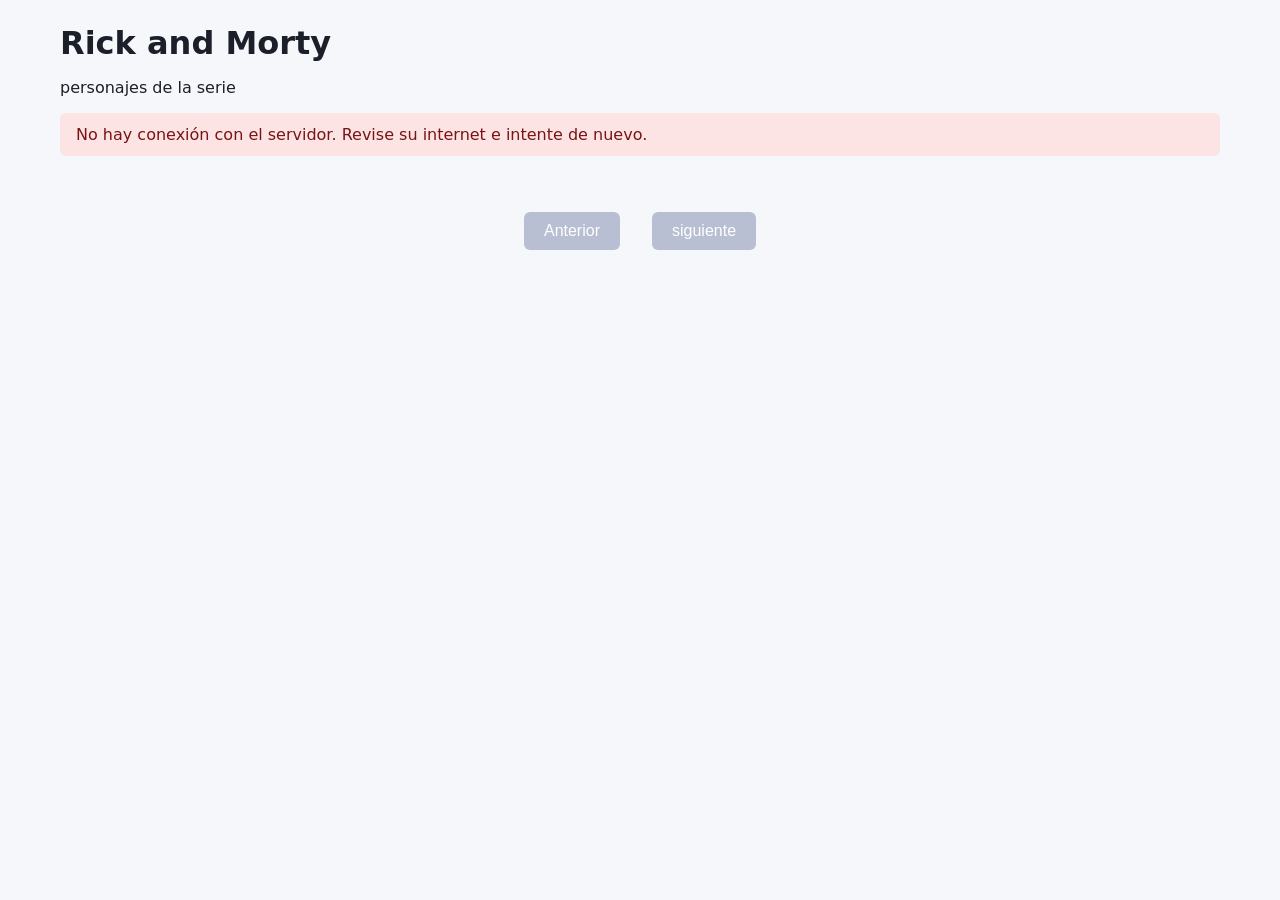
<file: rickandmorty/index.html>
<!doctype html>
<html lang="en">

<head>
    <meta charset="UTF-8" />
    <meta name="viewport" content="width=device-width, initial-scale=1.0" />
    <title>My Api</title>
    <link rel="stylesheet" href="css/style.css" />
    <script src="js/script.js" defer></script>
</head>

<body>
    <header>
        <h1>Rick and Morty</h1>
        <p>personajes de la serie</p>
    </header>
    <main>

        <p id="message" role="status"></p>
        <div id="spinner" class="spinner" hidden></div>


        <div id="content" aria-label="lista de personajes"></div>
        <nav class="pagination" aria-label="paginación">
            <button id="prev" type="button">Anterior</button>
            <span id="page-number"></span>
            <button id="next" type="button">siguiente</button>
        </nav>
    </main>
</body>

</html>
</file>
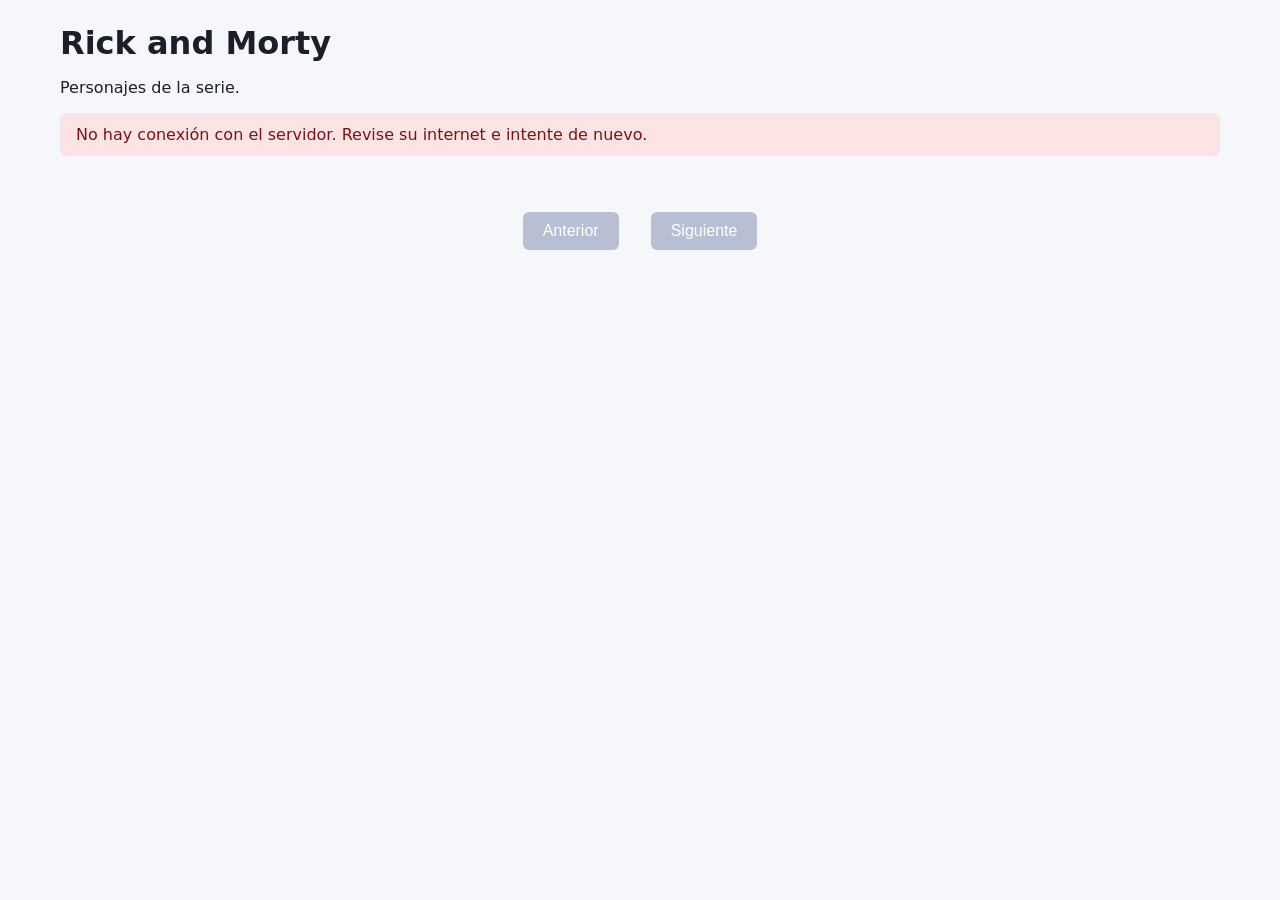
<file: LenguajesDeProgramacion2_2026-2/rickandmorty/index.html>
<!doctype html>
<html lang="en">
  <head>
    <meta charset="UTF-8" />
    <meta name="viewport" content="width=device-width, initial-scale=1.0" />
    <title>My Api</title>
    <link rel="stylesheet" href="css/style.css" />
    <script src="js/script.js" defer></script>
  </head>
  <body>
    <header>
      <h1>Rick and Morty</h1>
      <p>Personajes de la serie.</p>
    </header>

    <main>
      <p id="message" role="status"></p>
      <div id="spinner" class="spinner" hidden></div>

      <div id="content" aria-label="Lista de personajes"></div>

      <nav class="pagination" aria-label="Paginación">
        <button id="prev" type="button">Anterior</button>
        <span id="page-number"></span>
        <button id="next" type="button">Siguiente</button>
      </nav>
    </main>
  </body>
</html>
</file>
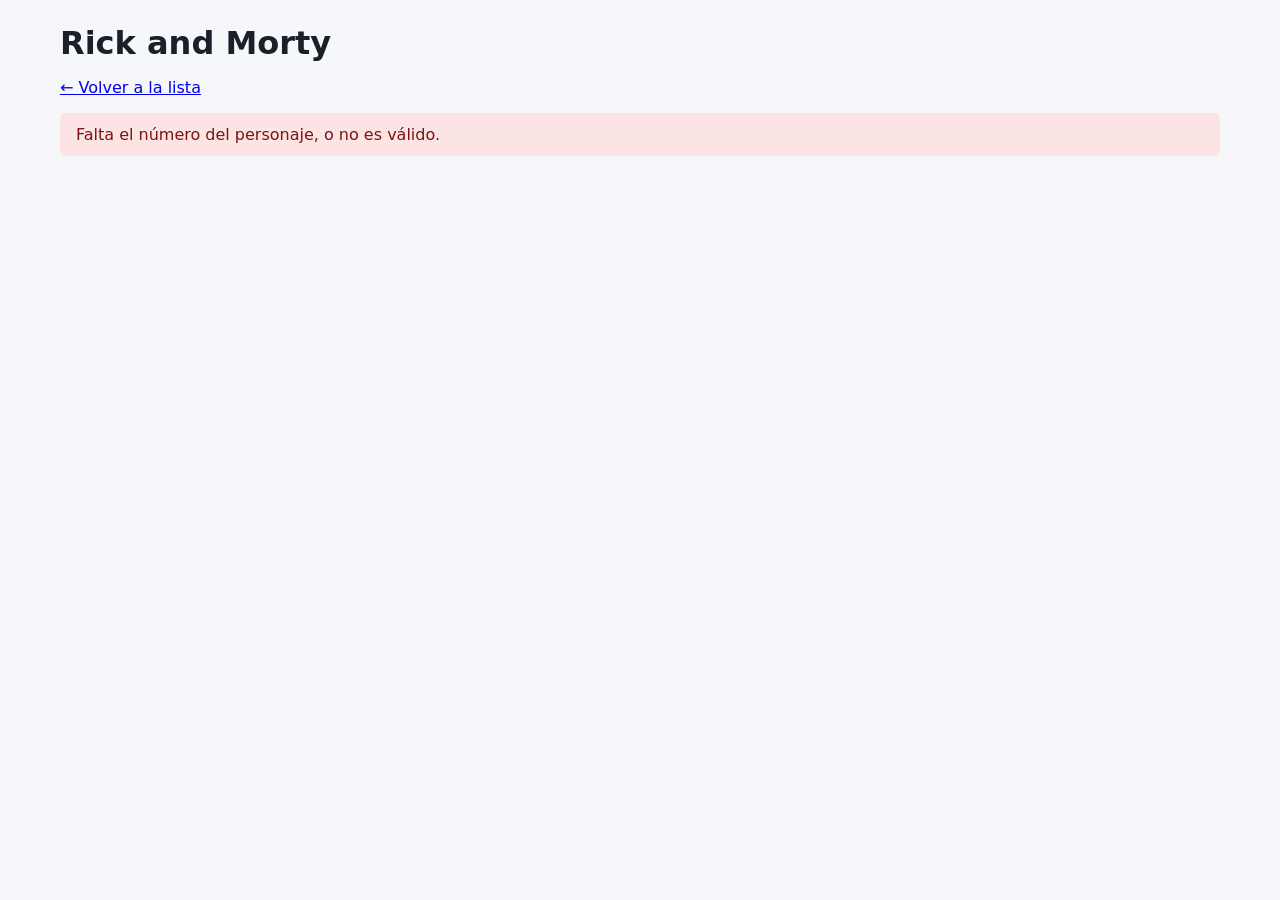
<file: rickandmorty/character.html>
<!doctype html>
<html lang="es">
  <head>
    <meta charset="UTF-8" />
    <meta name="viewport" content="width=device-width, initial-scale=1.0" />
    <title>Personaje</title>
    <link rel="stylesheet" href="css/style.css" />
    <script src="js/character.js" defer></script>
  </head>
  <body>
    <header>
      <h1>Rick and Morty</h1>
      <p><a href="index.html">← Volver a la lista</a></p>
    </header>

    <main>
      <p id="message" role="status"></p>
      <div id="spinner" class="spinner" hidden></div>

      <article id="detail" class="detail" hidden></article>

      <section id="episodes-section" class="related" hidden>
        <h2 id="episodes-title">Episodios</h2>
        <ul id="episodes" class="episode-list"></ul>
      </section>
    </main>
  </body>
</html>
</file>
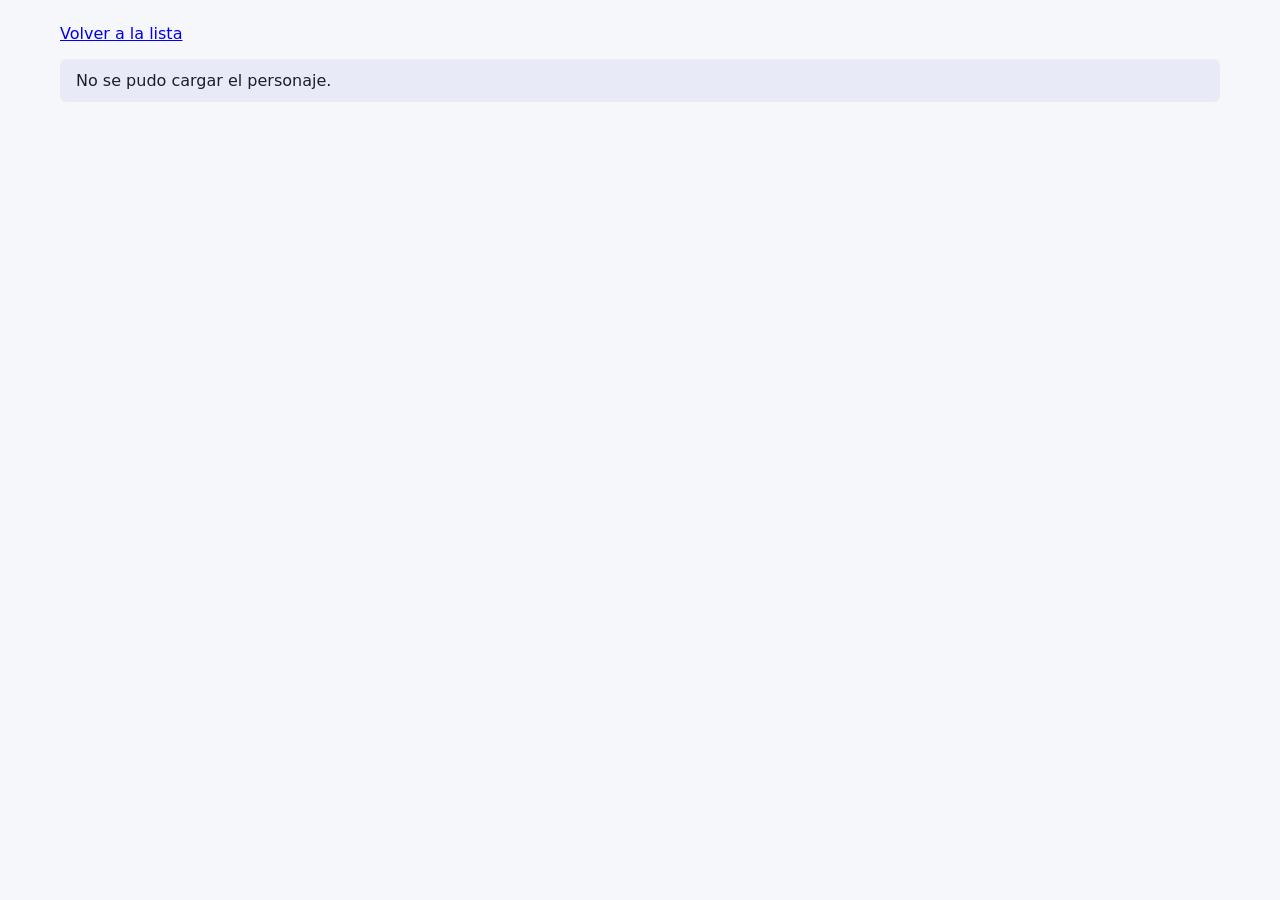
<file: LenguajesDeProgramacion2_2026-2/rickandmorty/character.html>
<!doctype html>
<html lang="en">
  <head>
    <meta charset="UTF-8" />
    <meta name="viewport" content="width=device-width, initial-scale=1.0" />
    <title>Personaje</title>
    <link rel="stylesheet" href="css/style.css" />
    <link rel="stylesheet" href="css/caracter-style.css" />
    <script src="js/character.js" defer></script>
  </head>
  <body>
     <header>
      <a href="index.html"> Volver a la lista</a>
    </header>
    <main>
      <p id="message" role="status"></p>
      <section id="character" aria-label="Información del personaje"></section>
    </main>
  </body>
</html>
</file>
<file: rickandmorty/css/style.css>
* {
  box-sizing: border-box;
}

body {
  margin: 0;
  font-family: system-ui, Arial, sans-serif;
  color: #1b1f2a;
  background: #f6f7fb;
}

header {
  padding: 1.5rem 3.75rem 0;
}

header h1 {
  margin: 0 0 0.25rem;
}

#content {
  display: grid;
  grid-template-columns: repeat(auto-fill, minmax(12.5rem, 1fr));
  gap: 1.25rem;
  padding: 1.5rem 3.75rem;
}

.card {
  background: #fff;
  box-shadow: 0 0.25rem 0.5rem 0 rgba(0, 0, 0, 0.2);
  transition: 0.3s;
  border-radius: 0.5rem;
  overflow: hidden;
  height: 100%;
}

/* On mouse-over, add a deeper shadow */
.card:hover {
  box-shadow: 0 0.5rem 1rem 0 rgba(0, 0, 0, 0.25);
}

.card img {
  display: block;
  width: 100%;
  aspect-ratio: 1;
  object-fit: cover;
}

/* Add some padding inside the card container */
.container {
  padding: 0.625rem 1rem 0.875rem;
}

.container h2,
.container p {
  margin: 1rem 0;
}

#message {
  margin: 1rem 3.75rem 0;
  padding: 0.75rem 1rem;
  border-radius: 0.375rem;
  background: #e8ebf7;
}

#message:empty {
  display: none;
}

#message.error {
  background: #fde4e4;
  color: #7a1313;
}

.spinner {
  width: 2.5rem;
  height: 2.5rem;
  margin: 1.5rem auto;
  border: 0.25rem solid #d5d9ea;
  border-top-color: #1f2a5c;
  border-radius: 50%;
  animation: spin 0.8s linear infinite;
}

.spinner[hidden] {
  display: none;
}

@keyframes spin {
  to {
    transform: rotate(360deg);
  }
}

.pagination {
  display: flex;
  justify-content: center;
  align-items: center;
  gap: 1rem;
  padding: 0.5rem 3.75rem 2.5rem;
}

.pagination button {
  padding: 0.625rem 1.25rem;
  font-size: 1rem;
  border: 0;
  border-radius: 0.375rem;
  background: #1f2a5c;
  color: #fff;
  cursor: pointer;
}

.pagination button:disabled {
  background: #b9bfd3;
  cursor: not-allowed;
}

.card-link {
  text-decoration: none;
  color: inherit;
  border-radius: 0.5rem;
}

.card-link:focus-visible {
  outline: 0.1875rem solid #1f2a5c;
  outline-offset: 0.1875rem;
}

.detail {
  display: flex;
  flex-wrap: wrap;
  gap: 1.5rem;
  padding: 1.5rem 3.75rem;
}

.detail[hidden] {
  display: none;
}

.detail img {
  display: block;
  flex: 1 1 14rem;
  max-width: 20rem;
  aspect-ratio: 1;
  object-fit: cover;
  border-radius: 0.5rem;
}

.detail-info {
  flex: 2 1 16rem;
}

dl {
  display: grid;
  grid-template-columns: max-content 1fr;
  gap: 0.5rem 1rem;
}

dt {
  font-weight: 700;
}

dd {
  margin: 0;
}

.related {
  padding: 0 3.75rem;
}

.episode-list {
  display: grid;
  gap: 0.5rem;
  margin: 1rem 0 2rem;
  padding: 0;
  list-style: none;
}

.episode-list li {
  display: flex;
  flex-wrap: wrap;
  justify-content: space-between;
  gap: 0.25rem 1rem;
  padding: 0.75rem 1rem;
  background: #fff;
  border-radius: 0.5rem;
  box-shadow: 0 0.125rem 0.25rem 0 rgba(0, 0, 0, 0.15);
}

/**
  Manejo de responsive
*/
@media (max-width: 37.5rem) {
  header {
    padding: 1rem 1rem 0;
  }

  #content {
    padding: 1rem;
    gap: 0.75rem;
  }

  .detail {
    padding: 1rem;
  }

  .related {
    padding: 0 1rem;
  }
}
</file>
<file: LenguajesDeProgramacion2_2026-2/rickandmorty/css/style.css>
* {
  box-sizing: border-box;
}

body {
  margin: 0;
  font-family: system-ui, Arial, sans-serif;
  color: #1b1f2a;
  background: #f6f7fb;
}

header {
  padding: 1.5rem 3.75rem 0;
}

header h1 {
  margin: 0 0 0.25rem;
}

#content {
  display: grid;
  grid-template-columns: repeat(auto-fill, minmax(12.5rem, 1fr));
  gap: 1.25rem;
  padding: 1.5rem 3.75rem;
}

.card {
  background: #fff;
  box-shadow: 0 0.25rem 0.5rem 0 rgba(0, 0, 0, 0.2);
  transition: 0.3s;
  border-radius: 0.5rem;
  overflow: hidden;
  height: 100%;
}

/* On mouse-over, add a deeper shadow */
.card:hover {
  box-shadow: 0 0.5rem 1rem 0 rgba(0, 0, 0, 0.25);
}

.card img {
  display: block;
  width: 100%;
  aspect-ratio: 1;
  object-fit: cover;
}

/* Add some padding inside the card container */
.container {
  padding: 0.625rem 1rem 0.875rem;
}

.container h2,
.container p {
  margin: 1rem 0;
}

#message {
  margin: 1rem 3.75rem 0;
  padding: 0.75rem 1rem;
  border-radius: 0.375rem;
  background: #e8ebf7;
}

#message:empty {
  display: none;
}

#message.error {
  background: #fde4e4;
  color: #7a1313;
}

.spinner {
  width: 2.5rem;
  height: 2.5rem;
  margin: 1.5rem auto;
  border: 0.25rem solid #d5d9ea;
  border-top-color: #1f2a5c;
  border-radius: 50%;
  animation: spin 0.8s linear infinite;
}

.spinner[hidden] {
  display: none;
}

@keyframes spin {
  to {
    transform: rotate(360deg);
  }
}

.pagination {
  display: flex;
  justify-content: center;
  align-items: center;
  gap: 1rem;
  padding: 0.5rem 3.75rem 2.5rem;
}

.pagination button {
  padding: 0.625rem 1.25rem;
  font-size: 1rem;
  border: 0;
  border-radius: 0.375rem;
  background: #1f2a5c;
  color: #fff;
  cursor: pointer;
}

.pagination button:disabled {
  background: #b9bfd3;
  cursor: not-allowed;
}

.card-link {
  text-decoration: none;
  color: inherit;
  border-radius: 0.5rem;
}

.card-link:focus-visible {
  outline: 0.1875rem solid #1f2a5c;
  outline-offset: 0.1875rem;
}

/**
  Manejo de responsive
*/
@media (max-width: 37.5rem) {
  header {
    padding: 1rem 1rem 0;
  }

  #content {
    padding: 1rem;
    gap: 0.75rem;
  }
}
</file>
<file: LenguajesDeProgramacion2_2026-2/rickandmorty/css/caracter-style.css>
#character {
  width: 100%;
  max-width: 100%;
  margin: 1.5rem 0;
  padding: 0 1rem 0 2rem;
}

.detail {
  display: grid;
  grid-template-columns: minmax(0, 20rem) 1fr;
}

.detail-img {
  width: 16rem;
  height: 16rem;
  aspect-ratio: 1;
  object-fit: cover;
  border-radius: 0.5rem;
  border: 2px dashed #9E9E9E;
  background-color: #E0E0E0;
  flex-shrink: 0;
}

.detail-body {
  padding: 1.5rem;
}

@media (max-width: 37.5rem) {
  .detail {
    grid-template-columns: 1fr;
  }
}

@media (max-width: 37.5rem) {
  header {
    padding: 1rem 1rem 0;
  }

  #content {
    padding: 1rem;
    gap: 0.75rem;
  }
}

.episodes-dropdown-list {
  list-style: none;
  padding: 0;
  margin: 0;
  max-height: 15rem;
}

.episodes-dropdown-list li {
  background-color: #e3f2fd; 
  color: #0d47a1;            
  padding: 0.75rem 1rem;
  margin-bottom: 0.5rem;    
  border-radius: 0.375rem;   
  font-size: 0.95rem;
  font-weight: 500;
}
</file>
